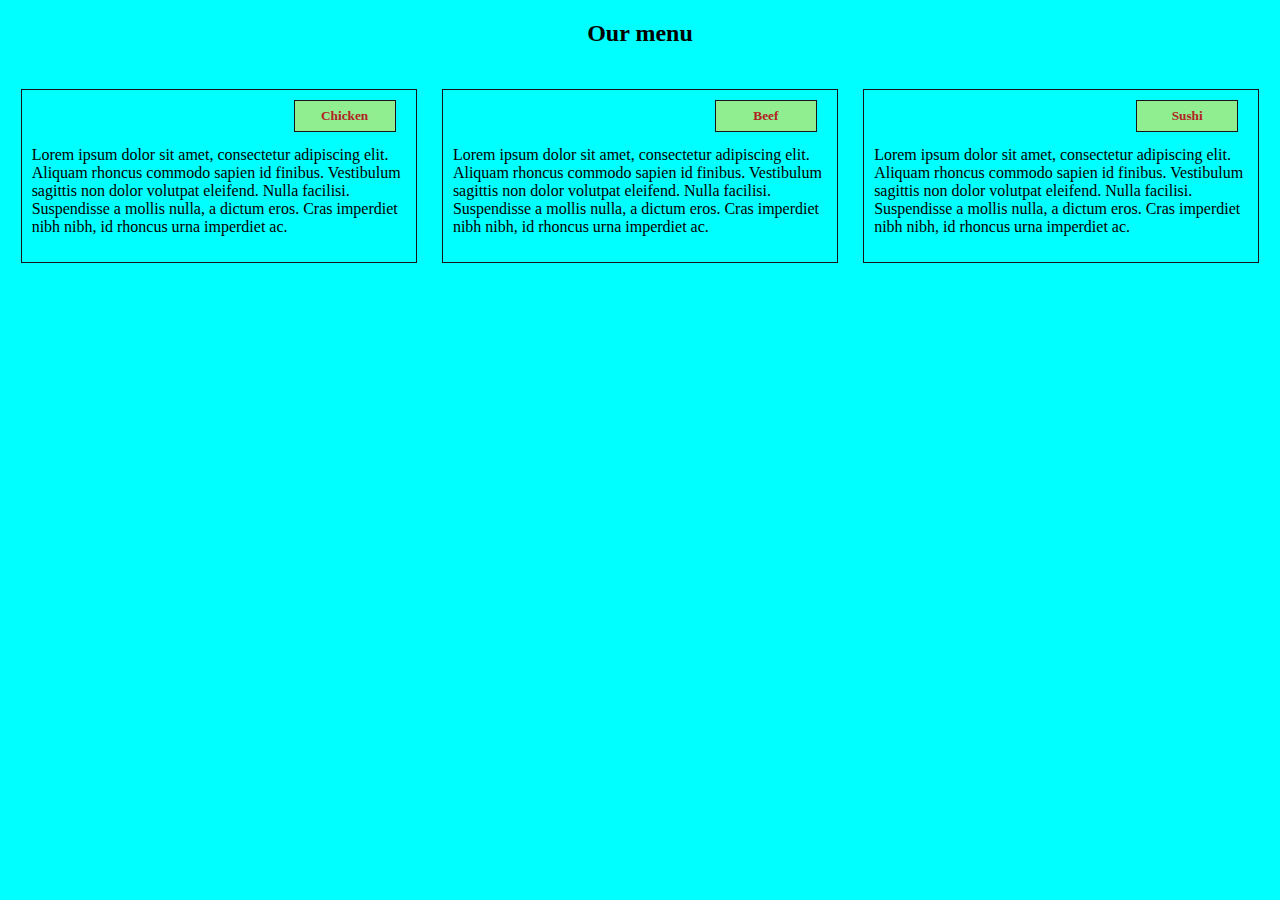
<file: mod2_solution/index.html>
<!doctype html>
<html>
	<head>
		<meta charset="utf-8">
		<title>Module 2</title>
		<link href="css/style.css" rel="stylesheet" type="text/css"/>
		<meta name="viewport" content="width=device-width, initial-scale=1.0">
	</head>

	<body>
		<div class="headline">
			<h2>Our menu</h2>
		</div>
		<div>
			<section class="st st1">
				<div class="section-content">
					<h5><span>Chicken</span></h5>			
					<p>
						Lorem ipsum dolor sit amet, consectetur adipiscing elit. Aliquam rhoncus commodo sapien id finibus. Vestibulum sagittis non dolor volutpat eleifend. Nulla facilisi. Suspendisse a mollis nulla, a dictum eros. Cras imperdiet nibh nibh, id rhoncus urna imperdiet ac.
					</p>
				</div>
				
			</section>
			<section class="st st1">
				<div class="section-content">
					<h5><span>Beef</span></h5>			
					<p>
						Lorem ipsum dolor sit amet, consectetur adipiscing elit. Aliquam rhoncus commodo sapien id finibus. Vestibulum sagittis non dolor volutpat eleifend. Nulla facilisi. Suspendisse a mollis nulla, a dictum eros. Cras imperdiet nibh nibh, id rhoncus urna imperdiet ac.
					</p>
				</div>
			</section>
			<section class="st st2">
				<div class="section-content">
					<h5><span>Sushi</span></h5>			
					<p>
						Lorem ipsum dolor sit amet, consectetur adipiscing elit. Aliquam rhoncus commodo sapien id finibus. Vestibulum sagittis non dolor volutpat eleifend. Nulla facilisi. Suspendisse a mollis nulla, a dictum eros. Cras imperdiet nibh nibh, id rhoncus urna imperdiet ac.
					</p>
				</div>
			</section>
		</div>
	</body>
</html>
</file>
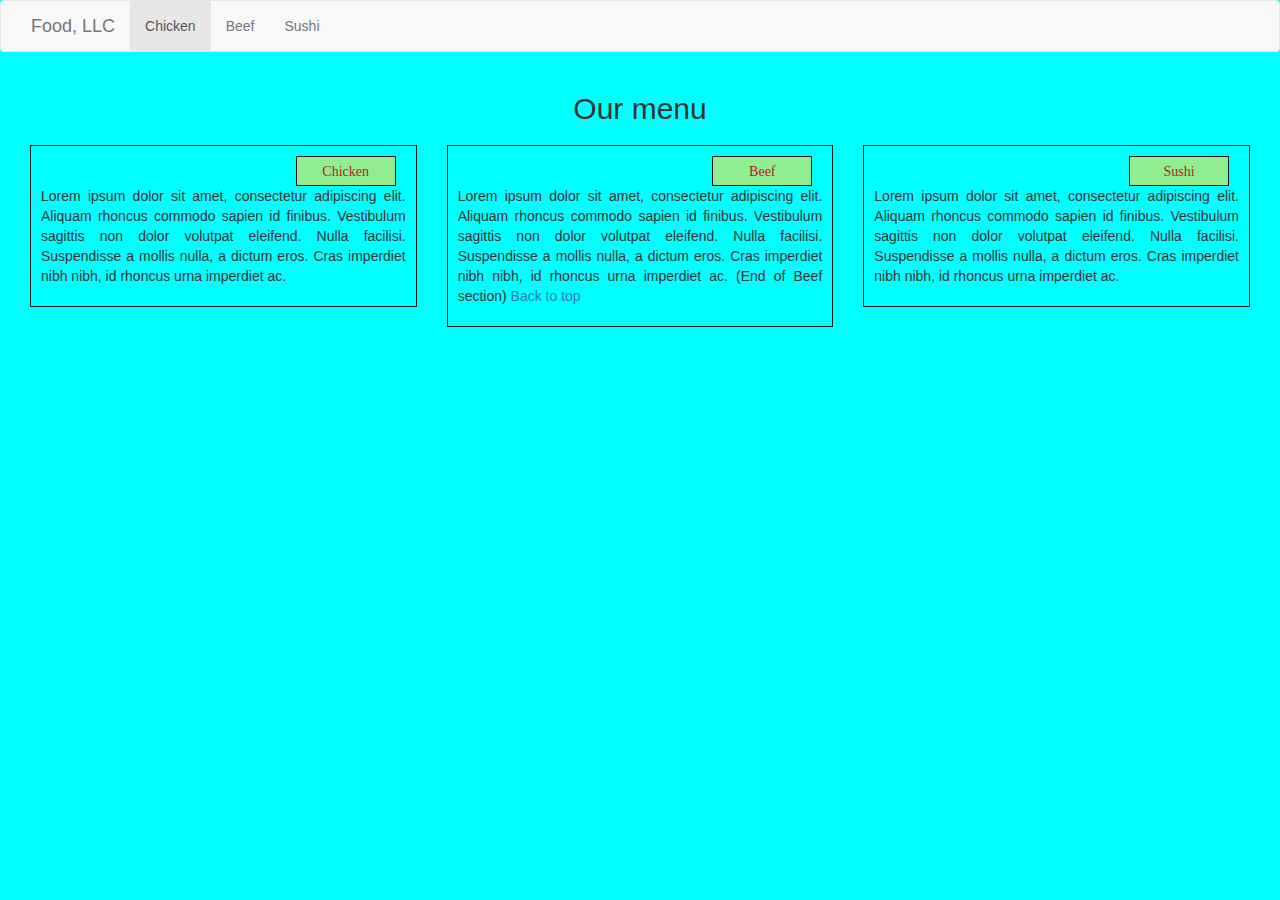
<file: mod3_solution/index.html>
<!doctype html>
<html>
	<head>
		<meta charset="utf-8">
		<title>Assignment solution for Module 3 </title>
		<link href="css/bootstrap.min.css" rel="stylesheet" type="text/css"/>
		<link href="css/style.css" rel="stylesheet" type="text/css"/>
		<meta name="viewport" content="width=device-width, initial-scale=1.0">
		<script src="js/jquery.min.js" ></script>
		<script src="js/bootstrap.min.js" ></script>
	</head>

	<body>
		<nav class="navbar navbar-default container-fluid">
		  <div class="container-fluid">
			<!-- Brand and toggle get grouped for better mobile display -->
			<div class="navbar-header">
			  <button type="button" class="navbar-toggle collapsed" data-toggle="collapse" data-target="#bs-example-navbar-collapse-1" aria-expanded="false">
				<span class="sr-only">Toggle navigation</span>
				<span class="icon-bar"></span>
				<span class="icon-bar"></span>
				<span class="icon-bar"></span>
			  </button>
			  <a class="navbar-brand" href="#">Food, LLC</a>
			</div>

			<!-- Collect the nav links, forms, and other content for toggling -->
			<div class="collapse navbar-collapse" id="bs-example-navbar-collapse-1">
			  <ul class="nav navbar-nav">
				<li class="active"><a href="#">Chicken <span class="sr-only">(current)</span></a></li>
				
				<li><a href="#">Beef</a></li>
				<li><a href="#">Sushi</a></li>
			  </ul>
			 
			 
			</div><!-- /.navbar-collapse -->
		  </div><!-- /.container-fluid -->
		</nav>
		<div class="container text-center">
			<h2>Our menu</h2>
		</div>
		<div class="container-fluid">
			<section class="col-md-4 col-sm-6 col-xs-12">
				<div class="section-content text-justify">
					<h5 class="text-center"><span>Chicken</span></h5>			
					<p>
						Lorem ipsum dolor sit amet, consectetur adipiscing elit. Aliquam rhoncus commodo sapien id finibus. Vestibulum sagittis non dolor volutpat eleifend. Nulla facilisi. Suspendisse a mollis nulla, a dictum eros. Cras imperdiet nibh nibh, id rhoncus urna imperdiet ac.
					</p>
				</div>
				
			</section>
			<section class="col-md-4 col-sm-6 col-xs-12">
				<div class="section-content text-justify">
					<h5 class="text-center"><span>Beef</span></h5>			
					<p>
						Lorem ipsum dolor sit amet, consectetur adipiscing elit. Aliquam rhoncus commodo sapien id finibus. Vestibulum sagittis non dolor volutpat eleifend. Nulla facilisi. Suspendisse a mollis nulla, a dictum eros. Cras imperdiet nibh nibh, id rhoncus urna imperdiet ac.
						(End of Beef section) <a href="#">Back to top</a>
					</p>
				</div>
			</section>
			<section class="col-md-4 col-sm-12 col-xs-12">
				<div class="section-content text-justify" >
					<h5 class="text-center"><span>Sushi</span></h5>			
					<p>
						Lorem ipsum dolor sit amet, consectetur adipiscing elit. Aliquam rhoncus commodo sapien id finibus. Vestibulum sagittis non dolor volutpat eleifend. Nulla facilisi. Suspendisse a mollis nulla, a dictum eros. Cras imperdiet nibh nibh, id rhoncus urna imperdiet ac.
					</p>
				</div>
			</section>
		</div>
	</body>
</html>
</file>
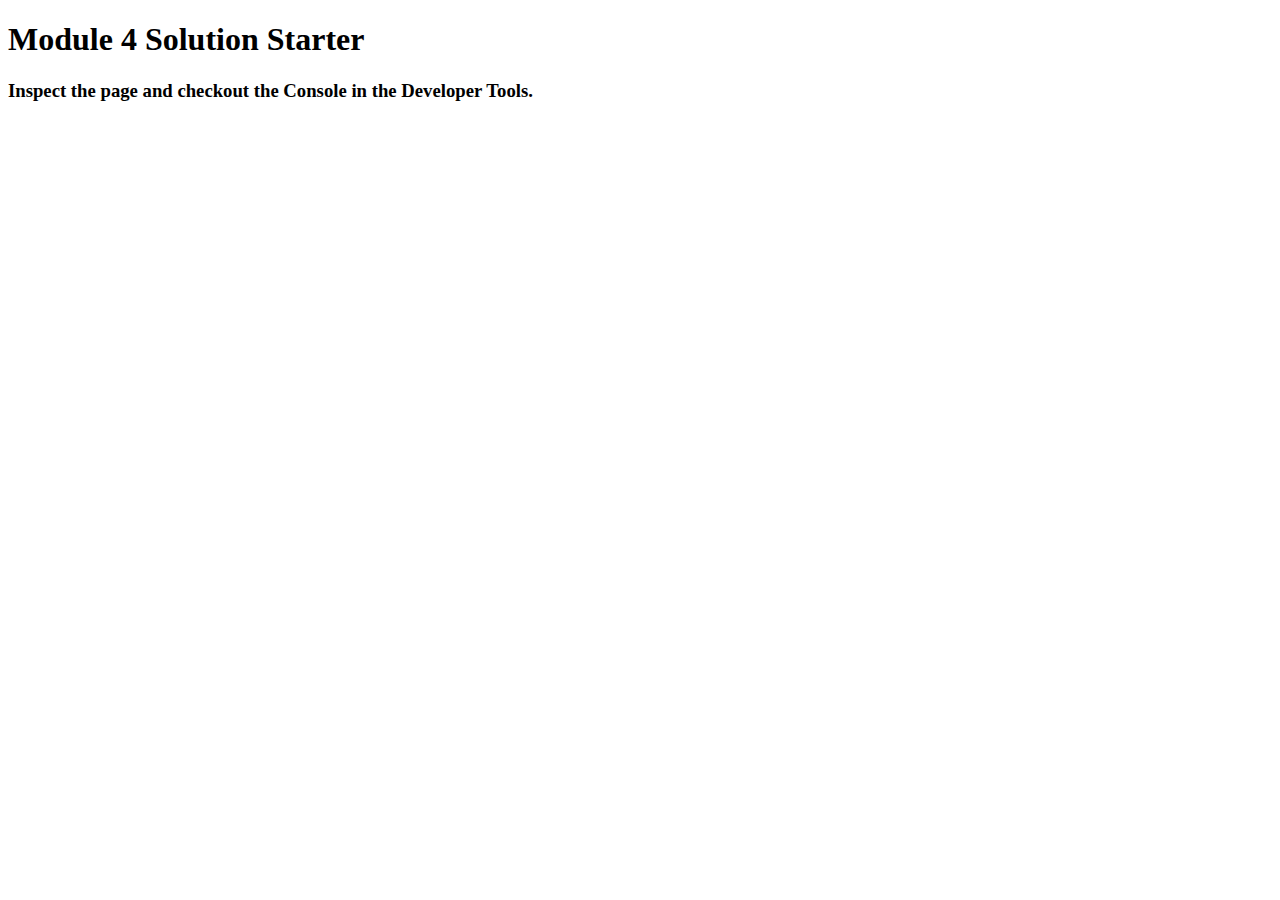
<file: mod4_solutioin/index.html>
<!DOCTYPE html>
<html>
<head>
  <meta charset="utf-8">
  <title>Module 4 Solution Starter</title>
  <script src="SpeakHello.js"></script>
  <script src="SpeakGoodBye.js"></script>
  <script src="script.js"></script>
</head>
<body>
  <h1>Module 4 Solution Starter</h1>
  <h3>Inspect the page and checkout the Console in the Developer Tools.</h3>
</body>
</html>
</file>
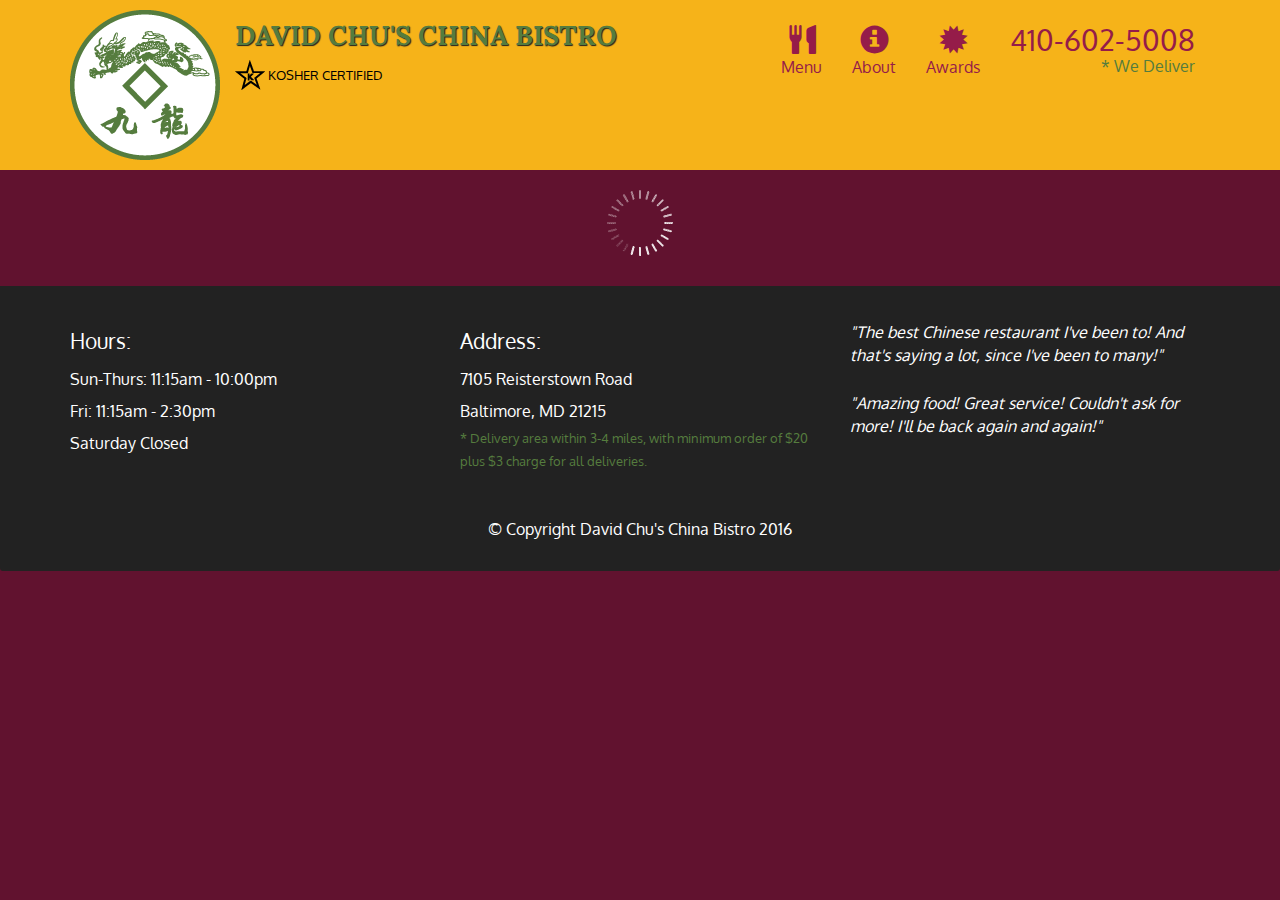
<file: mod5_solution/index.html>
<!doctype html>
<html lang="en">
  <head>
    <meta charset="utf-8">
    <meta http-equiv="X-UA-Compatible" content="IE=edge">
    <meta name="viewport" content="width=device-width, initial-scale=1">
    <title>David Chu's China Bistro</title>
    <link rel="stylesheet" href="css/bootstrap.min.css">
    <link rel="stylesheet" href="css/styles.css">
    <link href='https://fonts.googleapis.com/css?family=Oxygen:400,300,700' rel='stylesheet' type='text/css'>
    <link href='https://fonts.googleapis.com/css?family=Lora' rel='stylesheet' type='text/css'>
  </head>
<body>
  <header>
    <nav id="header-nav" class="navbar navbar-default">
      <div class="container">
        <div class="navbar-header">
          <a href="index.html" class="pull-left visible-md visible-lg">
            <div id="logo-img" alt="Logo image"></div>
          </a>

          <div class="navbar-brand">
            <a href="index.html"><h1>David Chu's China Bistro</h1></a>
            <p>
              <img src="images/star-k-logo.png" alt="Kosher certification">
              <span>Kosher Certified</span>
            </p>
          </div>

          <button id="navbarToggle" type="button" class="navbar-toggle collapsed" data-toggle="collapse" data-target="#collapsable-nav" aria-expanded="false">
            <span class="sr-only">Toggle navigation</span>
            <span class="icon-bar"></span>
            <span class="icon-bar"></span>
            <span class="icon-bar"></span>
          </button>
        </div>
        
        <div id="collapsable-nav" class="collapse navbar-collapse">
           <ul id="nav-list" class="nav navbar-nav navbar-right">
            <li id="navHomeButton" class="visible-xs active">
              <a href="index.html">
                <span class="glyphicon glyphicon-home"></span> Home</a>
            </li>
            <li id="navMenuButton">
              <a href="#" onclick="$dc.loadMenuCategories();">
                <span class="glyphicon glyphicon-cutlery"></span><br class="hidden-xs"> Menu</a>
            </li>
            <li>
              <a href="#">
                <span class="glyphicon glyphicon-info-sign"></span><br class="hidden-xs"> About</a>
            </li>
            <li>
              <a href="#">
                <span class="glyphicon glyphicon-certificate"></span><br class="hidden-xs"> Awards</a>
            </li>
            <li id="phone" class="hidden-xs">
              <a href="tel:410-602-5008">
                <span>410-602-5008</span></a><div>* We Deliver</div>
            </li>
          </ul><!-- #nav-list -->
        </div><!-- .collapse .navbar-collapse -->
      </div><!-- .container -->
    </nav><!-- #header-nav -->
  </header>

  <div id="call-btn" class="visible-xs">
    <a class="btn" href="tel:410-602-5008">
    <span class="glyphicon glyphicon-earphone"></span>
    410-602-5008
    </a>
  </div>
  <div id="xs-deliver" class="text-center visible-xs">* We Deliver</div>

  <div id="main-content" class="container"></div>

  <footer class="panel-footer">
    <div class="container">
      <div class="row">
        <section id="hours" class="col-sm-4">
          <span>Hours:</span><br>
          Sun-Thurs: 11:15am - 10:00pm<br>
          Fri: 11:15am - 2:30pm<br>
          Saturday Closed
          <hr class="visible-xs">
        </section>
        <section id="address" class="col-sm-4">
          <span>Address:</span><br>
          7105 Reisterstown Road<br>
          Baltimore, MD 21215
          <p>* Delivery area within 3-4 miles, with minimum order of $20 plus $3 charge for all deliveries.</p>
          <hr class="visible-xs">
        </section>
        <section id="testimonials" class="col-sm-4">
          <p>"The best Chinese restaurant I've been to! And that's saying a lot, since I've been to many!"</p>
          <p>"Amazing food! Great service! Couldn't ask for more! I'll be back again and again!"</p>
        </section>
      </div>
      <div class="text-center">&copy; Copyright David Chu's China Bistro 2016</div>
    </div>
  </footer>

  <!-- jQuery (Bootstrap JS plugins depend on it) -->
  <script src="js/jquery-2.1.4.min.js"></script>
  <script src="js/bootstrap.min.js"></script>
  <script src="js/ajax-utils.js"></script>
  <script src="js/script.js"></script>
</body>
</html>
</file>
<file: mod2_solution/css/style.css>
@charset "utf-8";
/* CSS Document */
body {
	background-color: aqua;
}
.headline {
	text-align: center;
}
section h5 {
	font-family: tahoma;
	
}
.section-content {
	border: 1px solid #161616;
	padding: 10px;
	margin: 10px 0px;
}

.section-content h5 {
	padding: 0px;
	text-align: center;	
	width: 100%;
	height: 30px;
	margin: 0px;
}

.section-content h5 span{
	padding: 0px;
	text-align: center;
	margin-right: 10px;
	width: 100px;
	height: 30px;
	line-height: 30px;
	
	border: 1px solid #161616;
	float: right;
	background-color: lightgreen;
	color: firebrick;
}

@media all and (max-width: 767px) {
	.st {
		width: 98%;
		margin: 0 auto;
		margin: 1%;
	}
}

@media all and (min-width: 768px) and (max-width: 991px) {
	.st1 {
		width: 48%;
		float: left;
		
		margin: 1%;
	}
	.st2 {
		width: 98%;
		clear: both;
		margin: 0 auto;
	}
}
@media all and (min-width: 992px)  {
	.st {
		width: 31.33%;
		float: left;
		
		margin: 1%;
	}
}
</file>
<file: mod3_solution/css/style.css>
@charset "utf-8";
/* CSS Document */
body {
	background-color: aqua;
}

section h5 {
	font-family: tahoma;
	
}
.section-content {
	border: 1px solid #161616;
	padding: 10px;
	margin: 10px 0px;
}

.section-content h5 {
	padding: 0px;
	
	width: 100%;
	height: 30px;
	margin: 0px;
}

.section-content h5 span{
	padding: 0px;

	margin-right: 10px;
	width: 100px;
	height: 30px;
	line-height: 30px;
	
	border: 1px solid #161616;
	float: right;
	background-color: lightgreen;
	color: firebrick;
}
</file>
<file: mod5_solution/css/styles.css>
body {
  font-size: 16px;
  color: #fff;
  background-color: #61122f;
  font-family: 'Oxygen', sans-serif;
}

/** HEADER **/
#header-nav {
  background-color: #f6b319;
  border-radius: 0;
  border: 0;
}

#logo-img {
  background: url('../images/restaurant-logo_large.png') no-repeat;
  width: 150px;
  height: 150px;
  margin: 10px 15px 10px 0;
}

.navbar-brand {
  padding-top: 25px;
}
.navbar-brand h1 { /* Restaurant name */
  font-family: 'Lora', serif;
  color: #557c3e;
  font-size: 1.5em;
  text-transform: uppercase;
  font-weight: bold;
  text-shadow: 1px 1px 1px #222;
  margin-top: 0;
  margin-bottom: 0;
  line-height: .75;
}
.navbar-brand a:hover, .navbar-brand a:focus {
  text-decoration: none;
}
.navbar-brand p { /* Kosher cert */
  color: #000;
  text-transform: uppercase;
  font-size: .7em;
  margin-top: 15px;
}
.navbar-brand p span { /* Star-K */
  vertical-align: middle;
}

#nav-list {
  margin-top: 10px;
}
#nav-list a {
  color: #951C49;
  text-align: center;
}
#nav-list a:hover {
  background: #E7E7E7;
}
#nav-list a span {
  font-size: 1.8em;
}

#phone {
  margin-top: 5px;
}
#phone a { /* Phone number */
  text-align: right;
  padding-bottom: 0;
}
#phone div { /* We Deliver */
  color: #557c3e;
  text-align: right;
  padding-right: 15px;
}

.navbar-header button.navbar-toggle, .navbar-header .icon-bar {
  border: 1px solid #61122f;
}
.navbar-header button.navbar-toggle {
  clear: both;
  margin-top: -30px;
}
/* END HEADER */

/* FOOTER */
.panel-footer {
  margin-top: 30px;
  padding-top: 35px;
  padding-bottom: 30px;
  background-color: #222;
  border-top: 0;
}
.panel-footer div.row {
  margin-bottom: 35px;
}
#hours, #address {
  line-height: 2;
}
#hours > span, #address > span {
  font-size: 1.3em;
}
#address p {
  color: #557c3e;
  font-size: .8em;
  line-height: 1.8;
}
#testimonials {
  font-style: italic;
}
#testimonials p:nth-child(2) {
  margin-top: 25px;
}
/* END FOOTER */



/* HOME PAGE */
.container .jumbotron {
  box-shadow: 0 0 50px #3F0C1F;
  border: 2px solid #3F0C1F;
}

#menu-tile, #specials-tile, #map-tile {
  height: 250px;
  width: 100%;
  margin-bottom: 15px;
  position: relative;
  border: 2px solid #3F0C1F;
  overflow: hidden;
}
#menu-tile:hover, #specials-tile:hover, #map-tile:hover {
  box-shadow: 0 1px 5px 1px #cccccc;
}
#menu-tile {
  background: url('../images/menu-tile.jpg') no-repeat;
  background-position: center;
}
#specials-tile {
  background: url('../images/specials-tile.jpg') no-repeat;
  background-position: center;
}
#menu-tile span, #specials-tile span, #map-tile span {
  position: absolute;
  bottom: 0;
  right: 0;
  width: 100%;
  text-align: center;
  font-size: 1.6em;
  text-transform: uppercase;
  background-color: #000;
  color: #fff;
  opacity: .8;
}
/* END HOME PAGE */

/* MENU CATEGORIES PAGE */
.category-tile { 
  position: relative;
  border: 2px solid #3F0C1F;
  overflow: hidden;
  width: 200px;
  height: 200px;
  margin: 0 auto 15px;
}
.category-tile span {
  position: absolute;
  bottom: 0;
  right: 0;
  width: 100%;
  text-align: center;
  font-size: 1.2em;
  text-transform: uppercase;
  background-color: #000;
  color: #fff;
  opacity: .8;
}
.category-tile:hover {
  box-shadow: 0 1px 5px 1px #cccccc;
}

#menu-categories-title + div {
  margin-bottom: 50px;
}
/* END MENU CATEGORIES PAGE */

/* SINGLE CATEGORY PAGE */
.menu-item-tile {
  margin-bottom: 25px;
}
.menu-item-tile hr {
  width: 80%;
}
.menu-item-tile .menu-item-price {
  font-size: 1.1em;
  text-align: right;
  margin-top: -15px;
  margin-right: -15px;
}
.menu-item-tile .menu-item-price span {
  font-size: .6em;
}
.menu-item-photo {
  position: relative;
  border: 2px solid #3F0C1F; 
  overflow: hidden;
  padding: 0;
  margin-right: -15px;
  margin-left: auto;
  margin-bottom: 20px;
  max-width: 250px;
}
.menu-item-photo div {
  position: absolute;
  bottom: 0;
  right: 0;
  width: 80px;
  background-color: #557c3e;
  text-align: center;
}
.menu-item-description {
  padding-right: 30px;
}
h3.menu-item-title {
  margin: 0 0 10px;
}
.menu-item-details {
  font-size: .9em;
  font-style: italic;
}
/* END SINGLE CATEGORY PAGE */


/********** Large devices only **********/
@media (min-width: 1200px) {
  .container .jumbotron {
    background: url('../images/jumbotron_1200.jpg') no-repeat;
    height: 675px;
  }
}

/********** Medium devices only **********/
@media (min-width: 992px) and (max-width: 1199px) {
  /* Header */
  #logo-img {
    background: url('../images/restaurant-logo_medium.png') no-repeat;
    width: 100px;
    height: 100px;
    margin: 5px 5px 5px 0;
  }
  /* End Header */

  /* Home Page */
  .container .jumbotron {
    background: url('../images/jumbotron_992.jpg') no-repeat;
    height: 558px;
  }
  /* End Home Page */
}

/********** Small devices only **********/
@media (min-width: 768px) and (max-width: 991px) {
  /* Home Page */
  .container .jumbotron {
    background: url('../images/jumbotron_768.jpg') no-repeat;
    height: 432px;
  }
  /* End Home Page */
}

/********** Extra small devices only **********/
@media (max-width: 767px) {
  /* Header */
  .navbar-brand {
    padding-top: 10px;
    height: 80px;
  }
  .navbar-brand h1 { /* Restaurant name */
    padding-top: 10px;
    font-size: 5vw; /* 1vw = 1% of viewport width */
  }
  .navbar-brand p { /* Kosher cert */
    font-size: .6em;
    margin-top: 12px;
  }
  .navbar-brand p img { /* Star-K */
    height: 20px;
  }

  #collapsable-nav a { /* Collapsed nav menu text */
    font-size: 1.2em;
  }
  #collapsable-nav a span { /* Collapsed nav menu glyph */
    font-size: 1em;
    margin-right: 5px;
  }

  #call-btn > a {
    font-size: 1.5em;
    display: block;
    margin: 0 20px;
    padding: 10px;
    border: 2px solid #fff;
    background-color: #f6b319;
    color: #951c49;
  }
  #xs-deliver {
    margin-top: 5px;
    font-size: .7em;
    letter-spacing: .1em;
    text-transform: uppercase;
  }
  /* End Header */

  /* Footer */
  .panel-footer section {
    margin-bottom: 30px;
    text-align: center;
  }
  .panel-footer section:nth-child(3) {
    margin-bottom: 0; /* margin already exists on the whole row */
  }
  .panel-footer section hr {
    width: 50%;
  }
  /* End Footer */

  /* Home Page */
  .container .jumbotron {
    margin-top: 30px;
    padding: 0;
  }
  #menu-tile, #specials-tile {
    width: 360px;
    margin: 0 auto 15px;
  }

  .menu-item-photo {
    margin-right: auto;
  }
  .menu-item-tile .menu-item-price {
    text-align: center;
  }
  .menu-item-description {
    text-align: center;;
  }
}


/********** Super extra small devices Only :-) (e.g., iPhone 4) **********/
@media (max-width: 479px) {
  /* Header */
  .navbar-brand h1 { /* Restaurant name */
    padding-top: 5px;
    font-size: 6vw;
  }
  /* End Header */
  
  /* Home page */
  #menu-tile, #specials-tile {
    width: 280px;
    margin: 0 auto 15px;
  }

  .col-xxs-12 {
    position: relative;
    min-height: 1px;
    padding-right: 15px;
    padding-left: 15px;
    float: left;
    width: 100%;
  }
}
</file>
